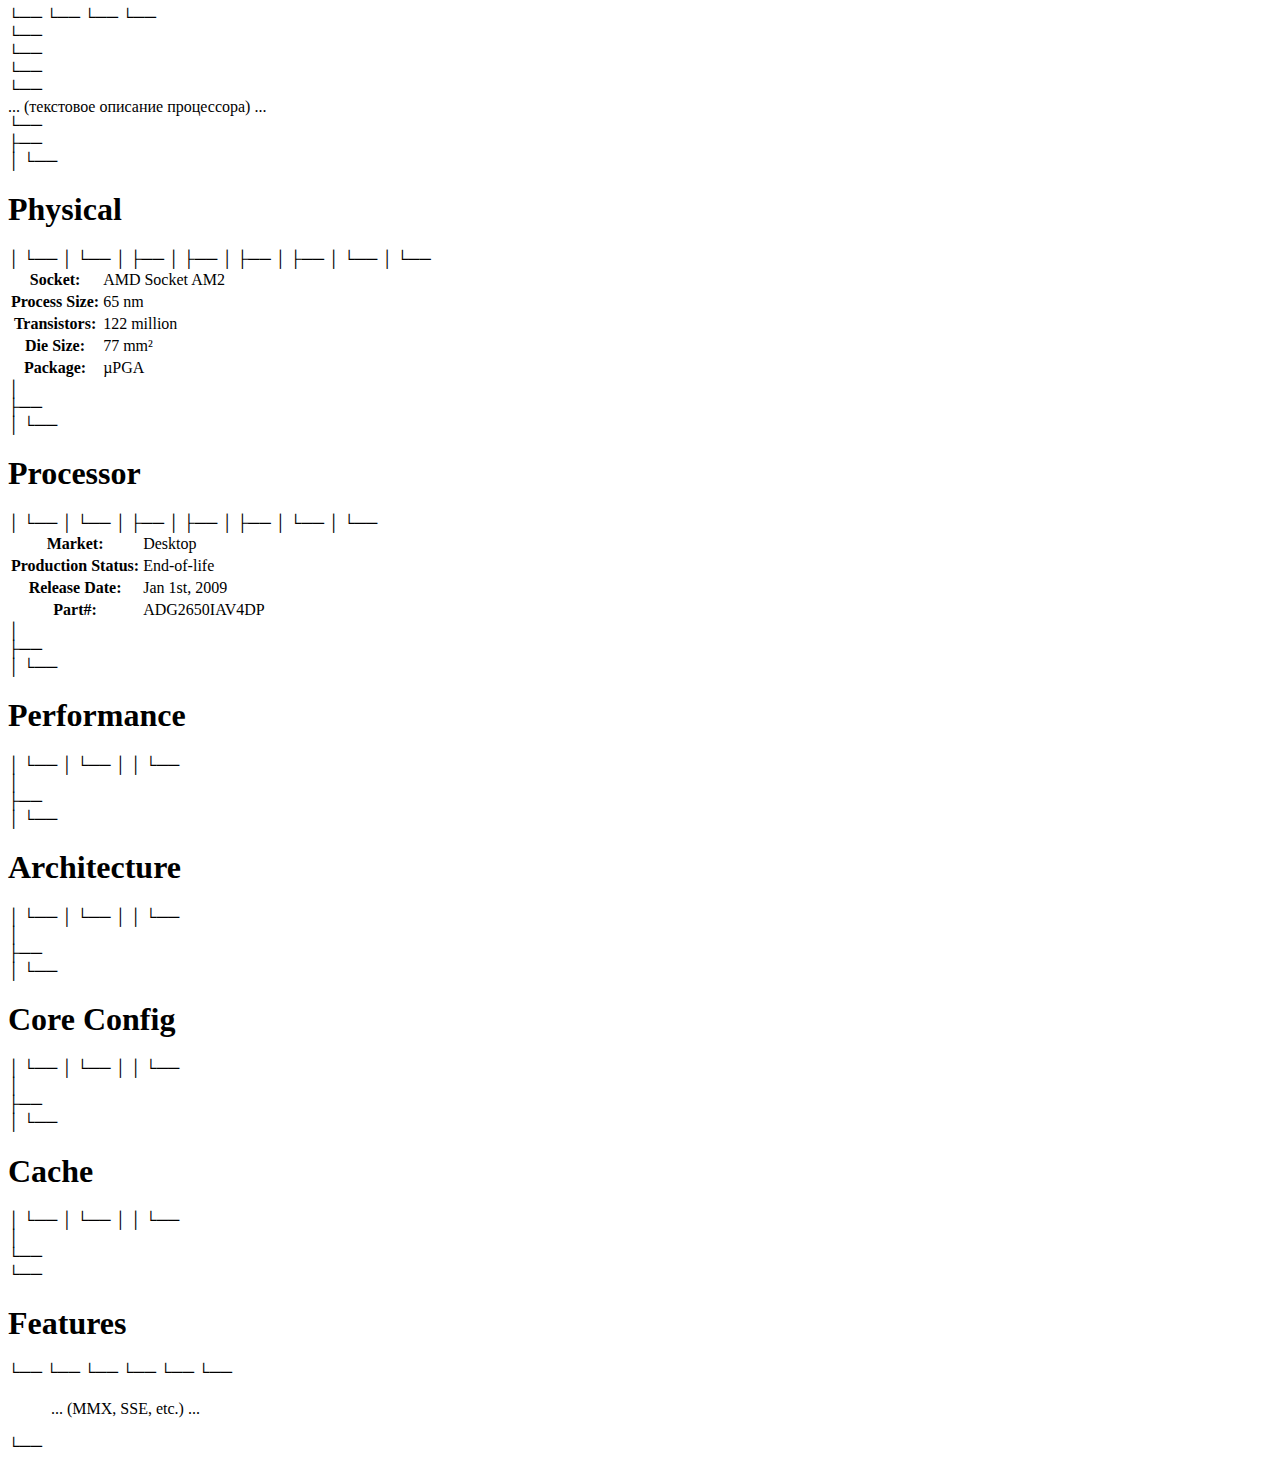
<file: scripts/data_generation/index.html>
<!DOCTYPE html>
└── <html>
    └── <head>
    └── <body class="cpudb-details">
        └── <div class="v-port">
            └── <div class="cpudb-details">
                └── <div class="page">
                    └── <div class="contnt">
                        └── <div class="desc p">... (текстовое описание процессора) ...</div>
                        
                        └── <div class="sectioncontainer">
                            
                            ├── <section class="details">
                            │   └── <h1>Physical</h1>
                            │   └── <table>
                            │       └── <tbody>
                            │           ├── <tr><th>Socket:</th><td>AMD Socket AM2</td></tr>
                            │           ├── <tr><th>Process Size:</th><td>65 nm</td></tr>
                            │           ├── <tr><th>Transistors:</th><td>122 million</td></tr>
                            │           ├── <tr><th>Die Size:</th><td>77 mm²</td></tr>
                            │           └── <tr><th>Package:</th><td>µPGA</td></tr>
                            │       └── </table>
                            │   </section>
                            
                            ├── <section class="details">
                            │   └── <h1>Processor</h1>
                            │   └── <table>
                            │       └── <tbody>
                            │           ├── <tr><th>Market:</th><td>Desktop</td></tr>
                            │           ├── <tr><th>Production Status:</th><td>End-of-life</td></tr>
                            │           ├── <tr><th>Release Date:</th><td>Jan 1st, 2009</td></tr>
                            │           └── <tr><th>Part#:</th><td>ADG2650IAV4DP</td></tr>
                            │       └── </table>
                            │   </section>
                            
                            ├── <section class="details">
                            │   └── <h1>Performance</h1>
                            │   └── <table>
                            │       └── <tbody>
                            │           │       └── </table>
                            │   </section>
                            
                            ├── <section class="details">
                            │   └── <h1>Architecture</h1>
                            │   └── <table>
                            │       └── <tbody>
                            │           │       └── </table>
                            │   </section>
                            
                            ├── <section class="details">
                            │   └── <h1>Core Config</h1>
                            │   └── <table>
                            │       └── <tbody>
                            │           │       └── </table>
                            │   </section>
                            
                            ├── <section class="details">
                            │   └── <h1>Cache</h1>
                            │   └── <table>
                            │       └── <tbody>
                            │           │       └── </table>
                            │   </section>
                            
                            └── <section class="details">
                                └── <h1>Features</h1>
                                └── <table>
                                    └── <tbody>
                                        └── <tr>
                                            └── <td><ul class="clearfix features">... (MMX, SSE, etc.) ...</ul></td>
                                        └── </tr>
                                    └── </table>
                                </section>

                        └── </div> </div> </div> </div>
        </div>
    </body>
</html>
</file>
